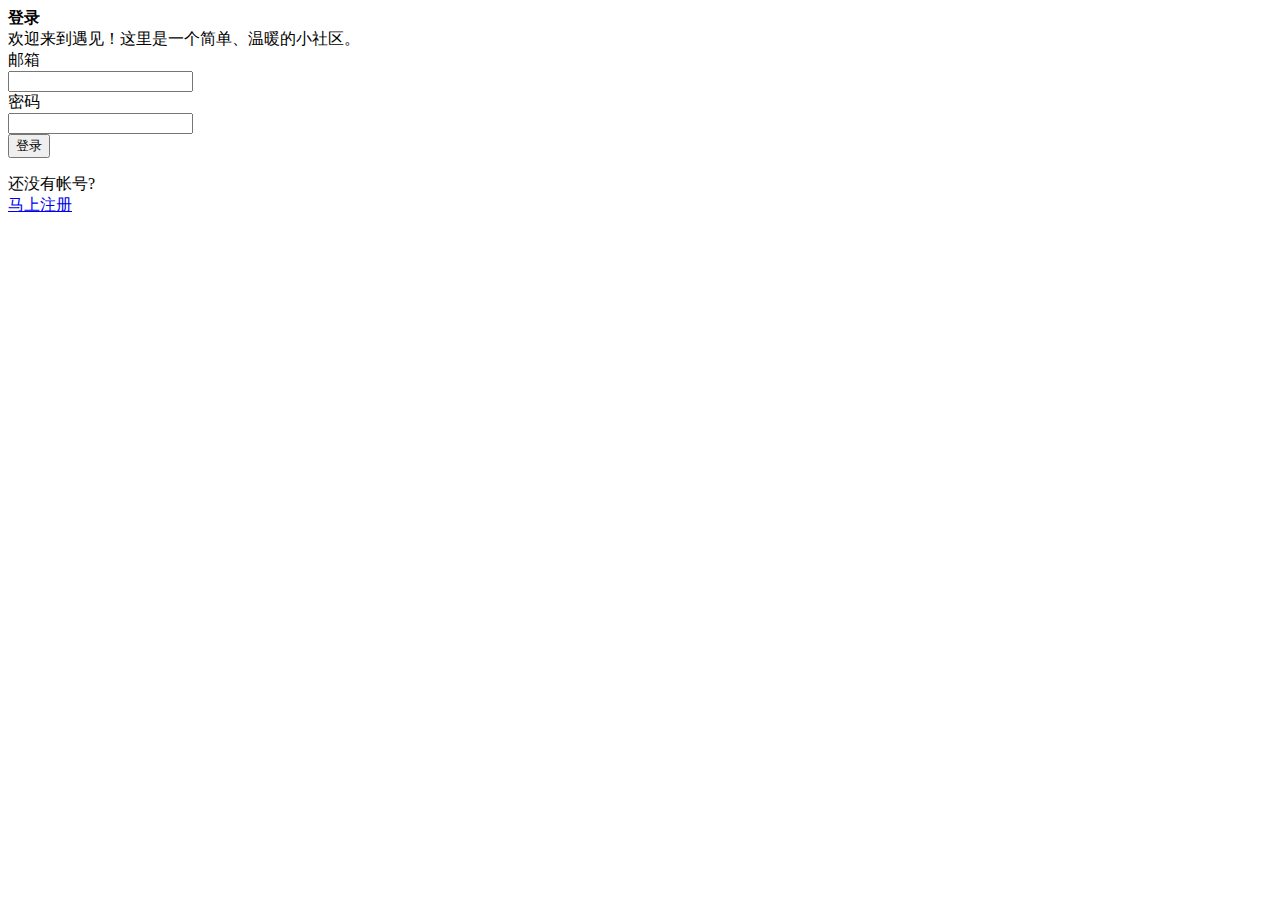
<file: Tpl/User/login.html>
<include file="Public:header" />

<body>

<include file="Public:navigation" />

<div class="container">
    <div class="reg_form">

        <form action="__APP__/user/dologin" method="POST" id="loginForm">
            <div class="reg_memo"><strong>登录</strong></div>
            <div class="reg_memo">欢迎来到遇见！这里是一个简单、温暖的小社区。</div>
            <div class="">邮箱</div>

            <div>
                <input tabindex="1" type="text" class="title" name="email" value="" id="email" />
            </div>

            <div>密码</div>

            <div>
                <input tabindex="2" type="password" class="title" name="password" value="" />
            </div>
            <div class="errorMessage"></div>
            <div class="reg_input">
                <input type="hidden" name="ajax" value="1">
                <input type="hidden" name="app" id="app" value="__APP__">
                <input tabindex="4" type="submit" class="reg_bottom" value="登录"/>

            </div>
        </form>
    </div>

    <div class="reg_side">
        <div>还没有帐号?</div>
        <a href="__APP__/user/reg">马上注册</a>
    </div>
</div>

<include file="Public:footer" />

</body>
</html>
</file>
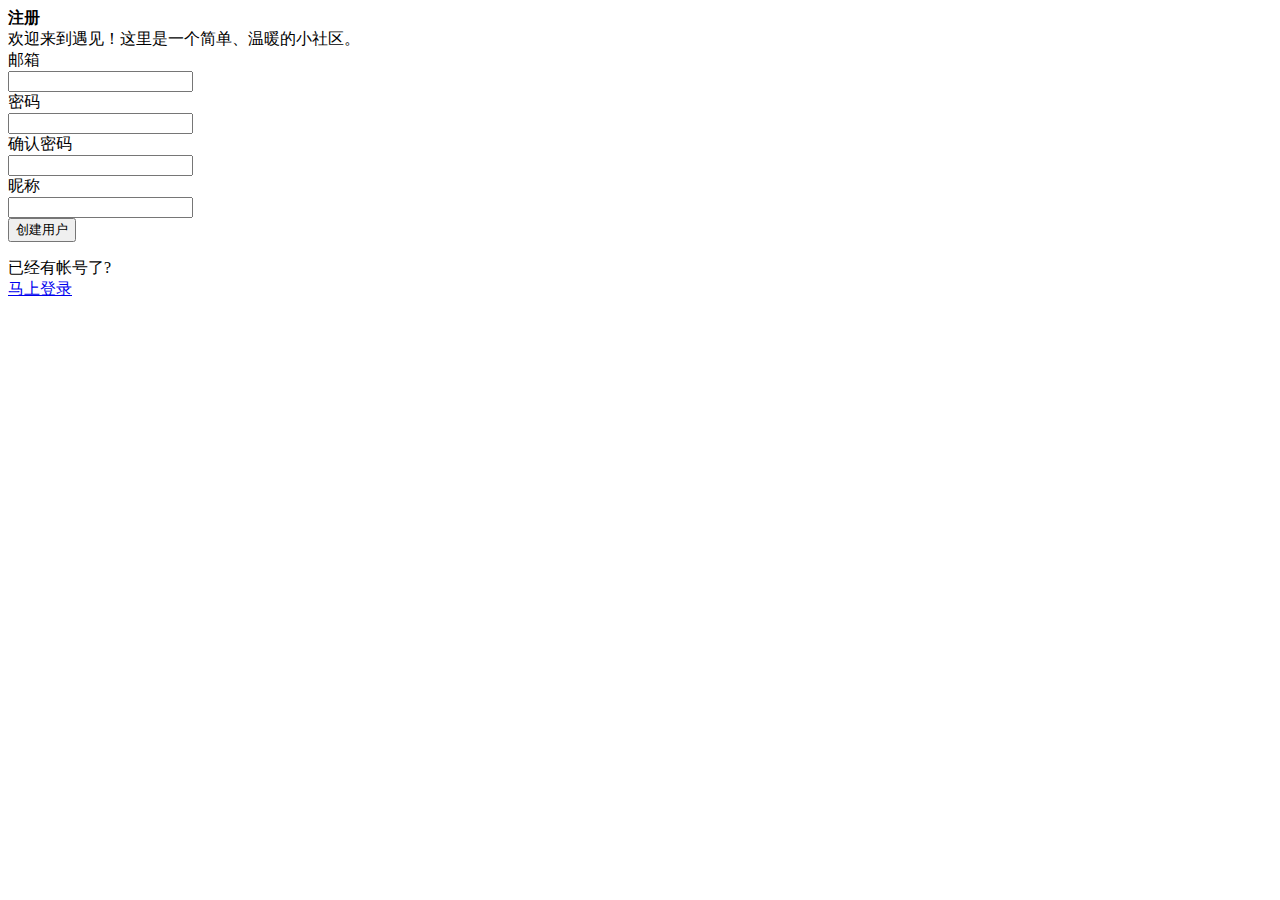
<file: Tpl/User/reg.html>
<include file="Public:header" />

<body>

<include file="Public:navigation" />

<div class="container">
    <div class="reg_form">
        <form action="__APP__/user/save" method="POST" autocomplete="off" id="regForm">
            <div class="reg_memo"><strong>注册</strong></div>
            <div class="reg_memo">欢迎来到遇见！这里是一个简单、温暖的小社区。</div>

            <div class="reg_item">邮箱</div>

            <div>
                <input tabindex="1" type="text" class="title" name="email" maxlength="40" value="" id="email" />
            </div>

            <div class="reg_item">密码</div>

            <div>
                <input tabindex="2" type="password" class="title" name="password" maxlength="20" value="" />
            </div>

            <div class="reg_item">确认密码</div>

            <div>
                <input tabindex="3" type="password" class="title" name="repassword" maxlength="20" value="" />
            </div>

            <div class="reg_item">昵称</div>

            <div>
                <input tabindex="4" type="text" class="title" name="username" maxlength="20" value="" />
            </div>

            <div class="width222 errorMessage"></div>
            <div class="width222 infoMessage"></div>

            <div class="reg_input">
                <input type="hidden" name="ajax" value="1">
                <input type="hidden" name="app" id="app" value="__APP__">
                <input tabindex="5" type="submit" id="doRegBtn" class="reg_bottom" value="创建用户"/>
            </div>
        </form>
    </div>
    <div class="reg_side">
        <div>已经有帐号了?</div>
        <a href="__URL__/login">马上登录</a>
    </div>

</div>

<include file="Public:footer" />

</body>
</html>
</file>
